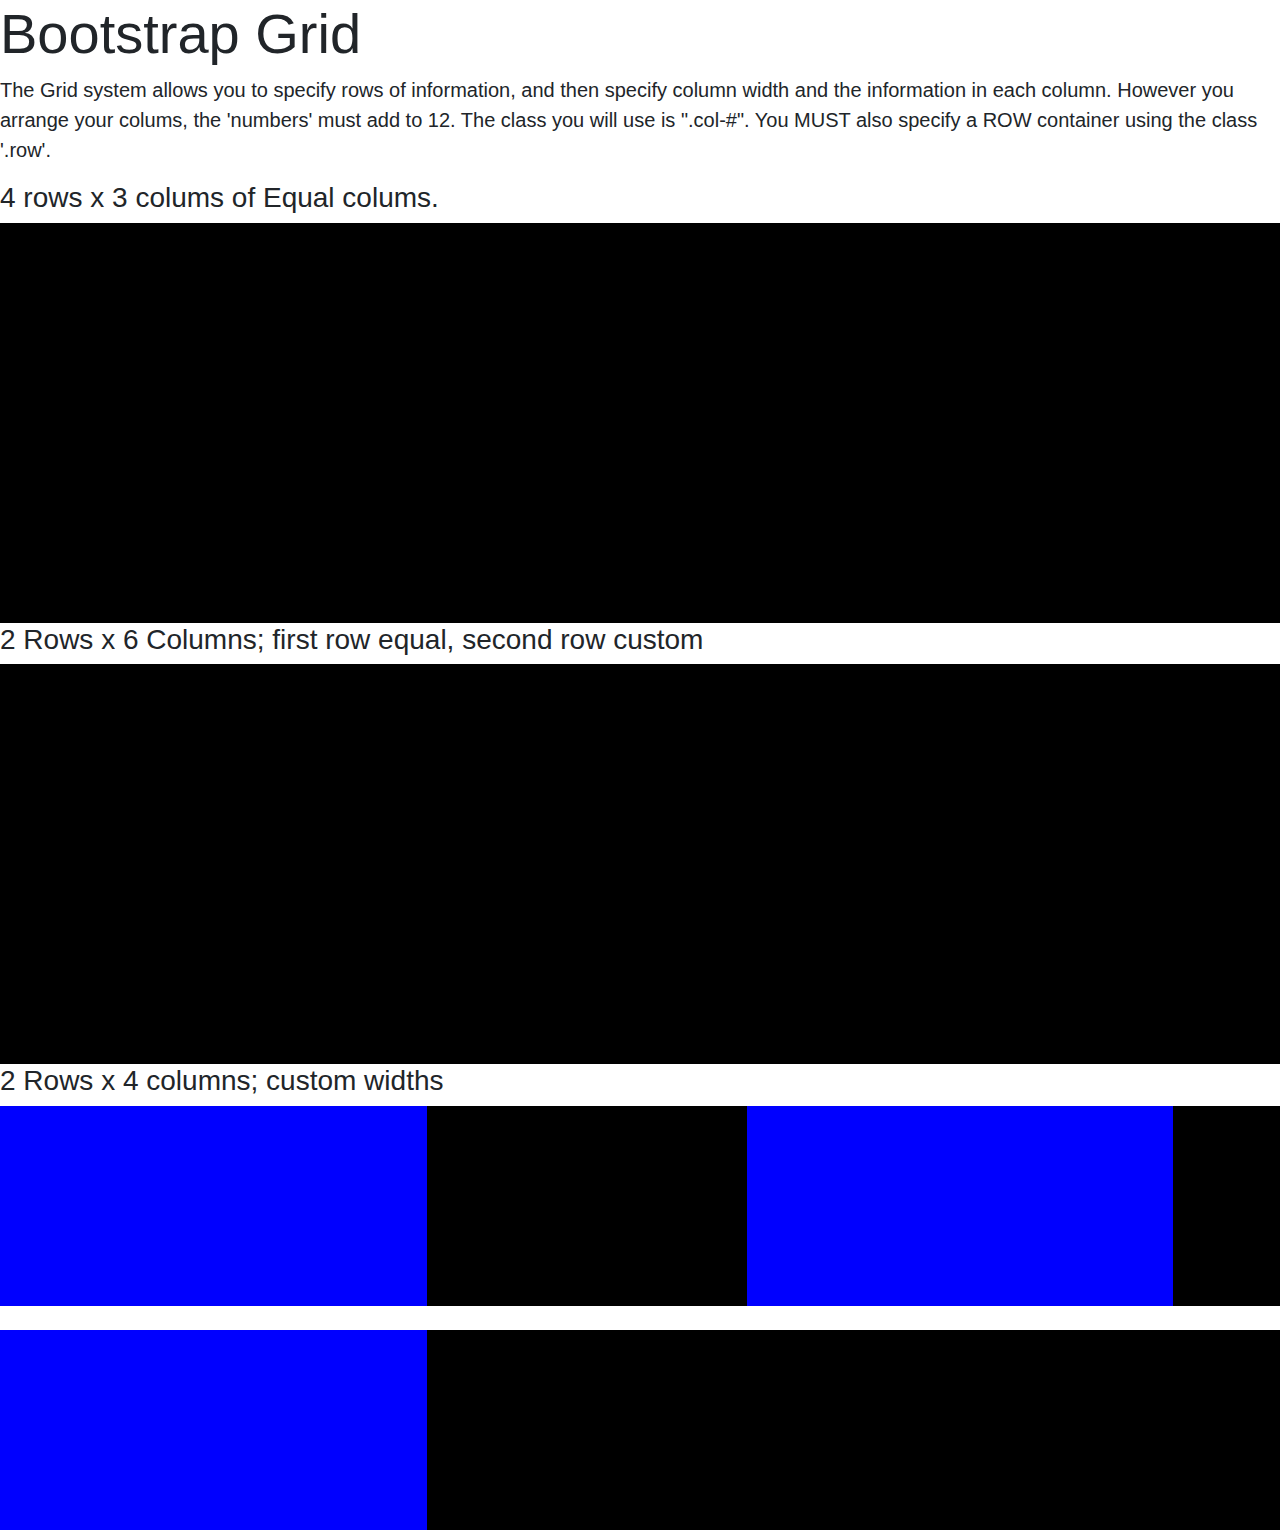
<file: index2.html>
<!DOCTYPE html>
<html>
    <head>
        <title>Bootstrap Tutorial 2</title>
        <link rel="stylesheet" href="https://maxcdn.bootstrapcdn.com/bootstrap/4.3.1/css/bootstrap.min.css">
        <script src="https://ajax.googleapis.com/ajax/libs/jquery/3.3.1/jquery.min.js"></script>
        <script src="https://cdnjs.cloudflare.com/ajax/libs/popper.js/1.14.7/umd/popper.min.js"></script>
        <script src="https://maxcdn.bootstrapcdn.com/bootstrap/4.3.1/js/bootstrap.min.js"></script>

        <link rel="stylesheet" type="text/css" href="bootstrap2.css">
    </head>
    
    <body>
    <h1 class='display-4'>Bootstrap Grid</h1>
    <p class='lead'>The Grid system allows you to specify rows of information, and then specify column width and the information in each column. However you arrange your colums, the 'numbers' must add to 12. The class you will use is ".col-#". You MUST also specify a ROW container using the class '.row'.</p>
        <h3>4 rows x 3 colums of Equal colums.</h3>


        <section class='row'>
            <div class='col'></div>
            <div class='col'></div>
            <div class='col'></div> 
        </section>
        <section class='row'>
            <div class='col'></div>
            <div class='col'></div>
            <div class='col'></div>
        </section>


        <h3>2 Rows x 6 Columns; first row equal, second row custom</h3>

        <section class='row'>
                <div class='col'></div>
                <div class='col'></div>
                <div class='col'></div> 
                <div class='col'></div>
                <div class='col'></div>
                <div class='col'></div>  
        </section>
        <section class='row'>
                <div class='col-2'></div>
                <div class='col-3'></div>
                <div class='col-4'></div>  
                <div class='col-1'></div>
                <div class='col-1'></div>
                <div class='col-1'></div> 
        </section>
        <h3>2 Rows x 4 columns; custom widths</h3>
        <article class='container-fluid'>
        <section class='row'>
                <div class='col-4' style="background-color: blue;"></div>
                <div class='col-3'></div>
                <div class='col-4' style="background-color: blue;"></div> 
                <div class='col-1'></div> 
        </section>
        <br>
        <section class='row'>
                <div class='col-4' style="background-color: blue;"></div>
                <div class='col-8'></div>
        </section>
        </article>


        <!--
        <div></div>
        <div></div>
        <div></div>
        <div></div>
        <div></div>
        <div></div>
        <div></div>
        <div></div>
        <div></div>
        <div></div>
        <div></div>
        <div></div>
        -->
    </body>
</html>
</file>
<file: bootstrap2.css>
div{
    height:200px;
    background-color: black;
}
</file>
